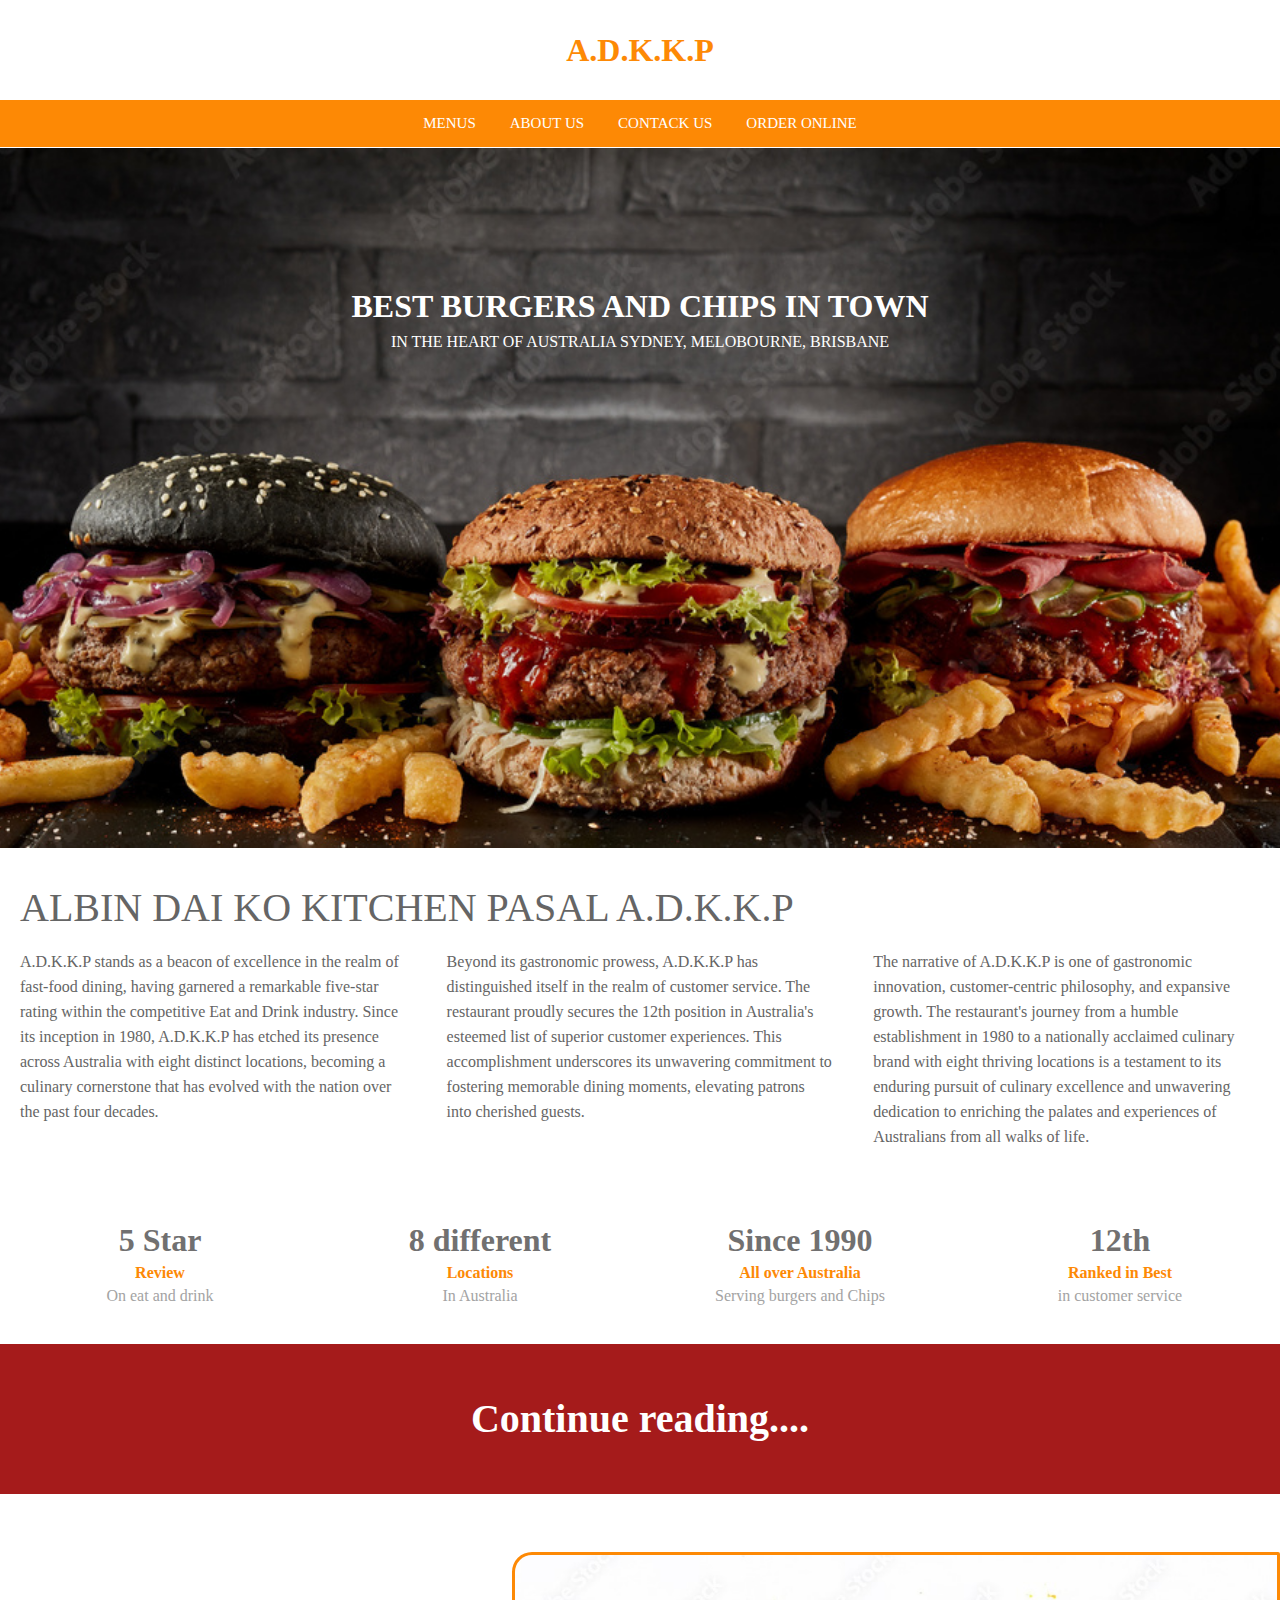
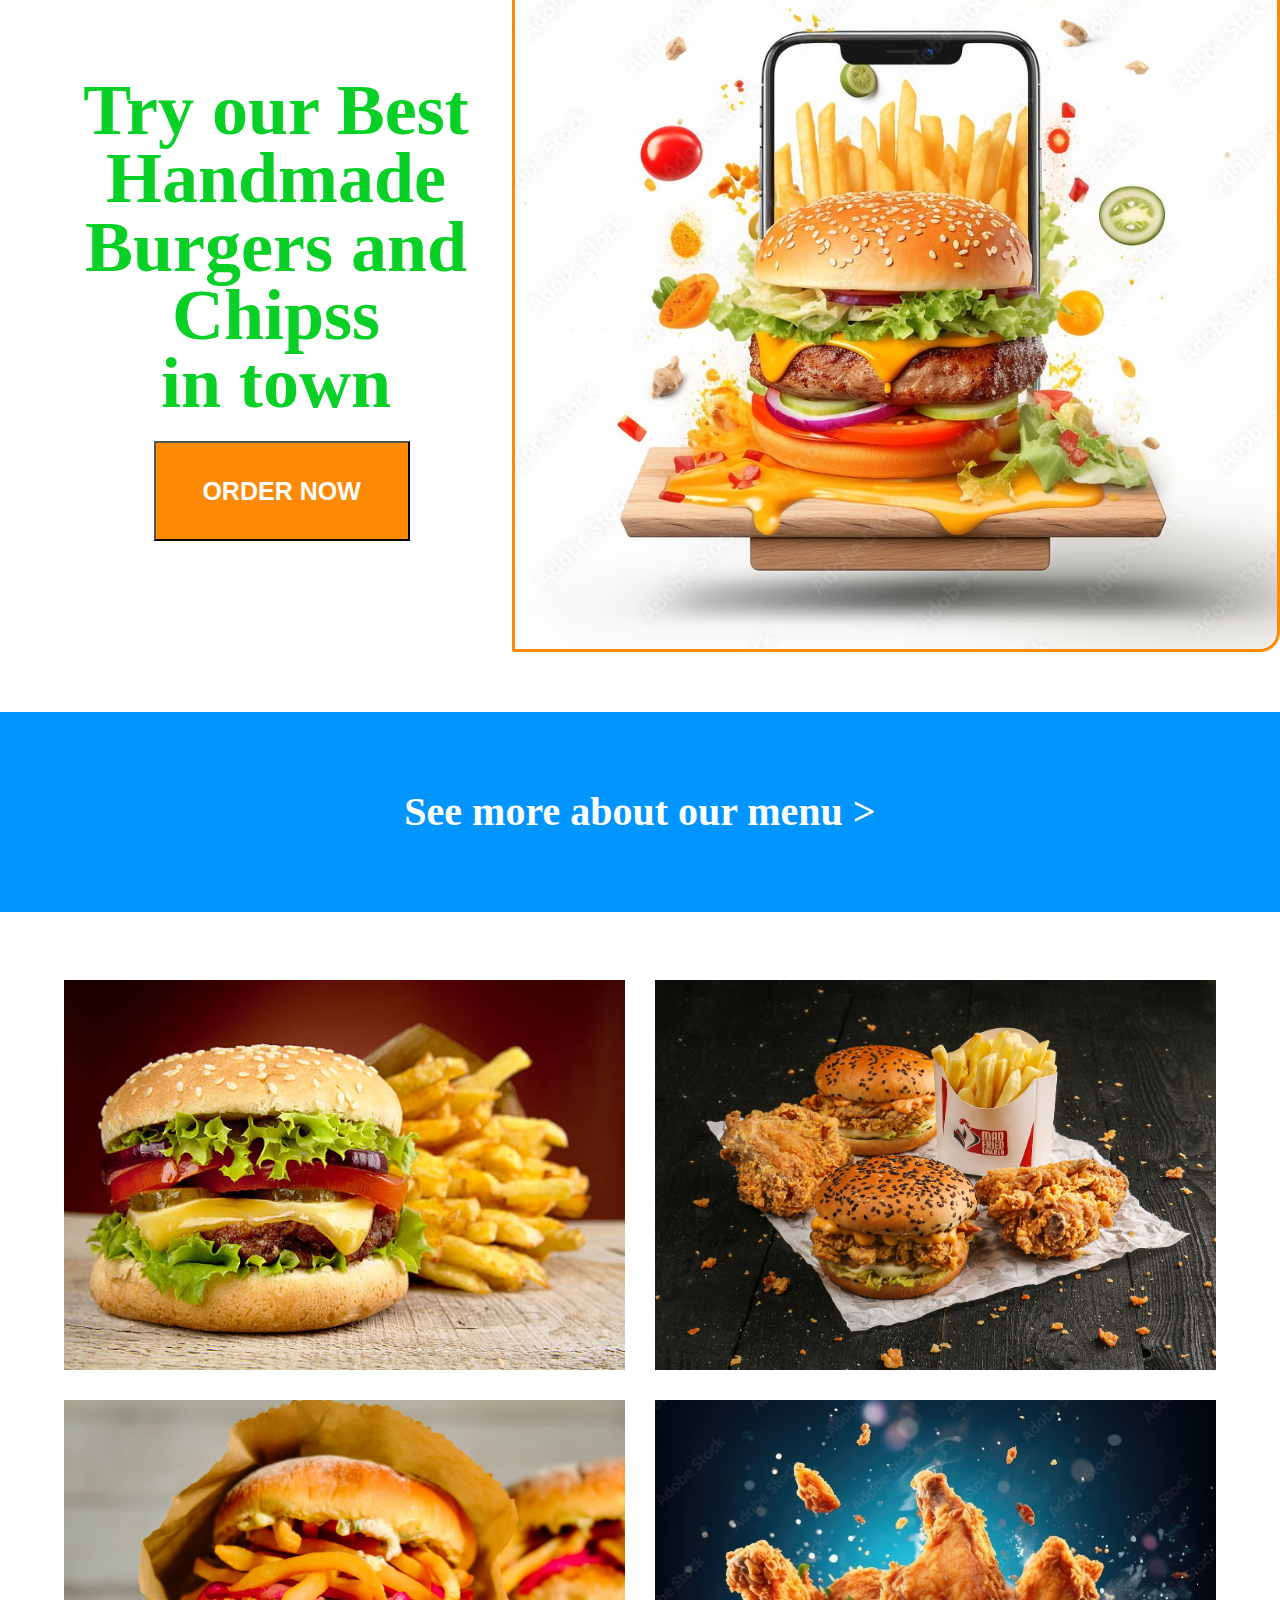
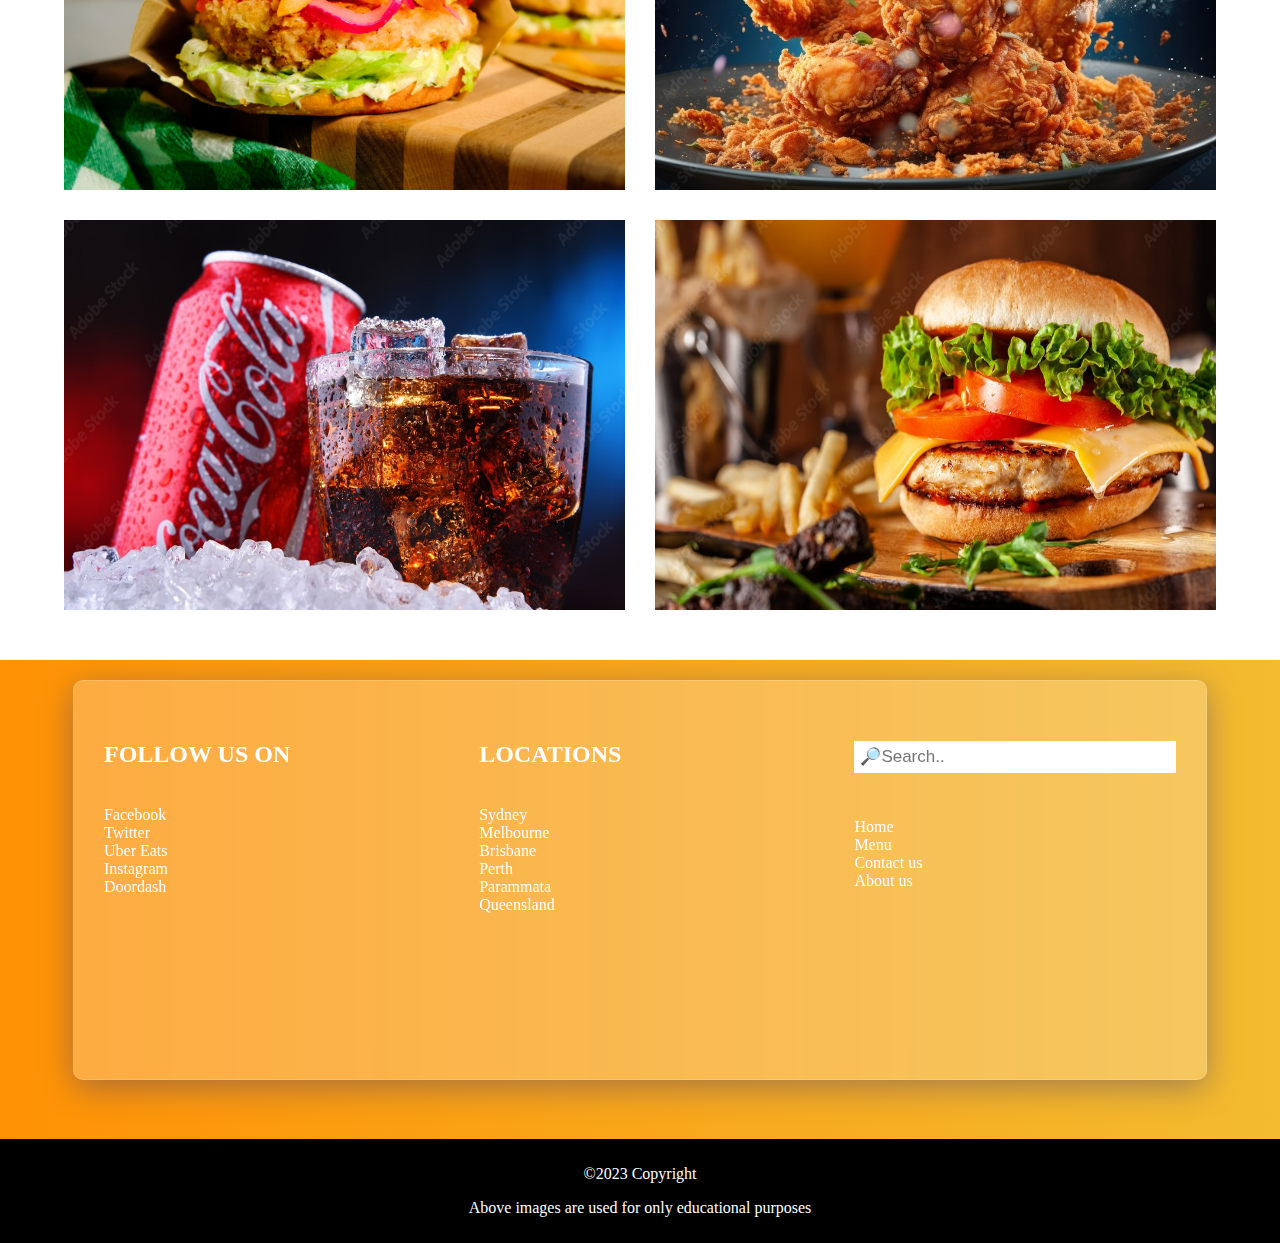
<file: index.html>
<!DOCTYPE html>
<html lang="en">
<head>
    <meta charset="UTF-8">
    <meta name="viewport" content="width=device-width, initial-scale=1.0">
    <link rel="icon" type="icon/png" href="">
    <link rel="stylesheet" type="text/css" href="style.css">
    <title>A.D.M.M.P</title>
</head>
<body>
<div class="container">  
    <header>
        
            <h1 class="logo">A.D.K.K.P</h1>
<div class="navcontainer">
            <nav class="navbar">
              <ul>
                <li><a href="menu.html">MENUS</a></li>
                <li><a href="about.html">ABOUT US</a></li>
                <li><a href="contact.html">CONTACK US</a></li>
                <li> <a href="menu.html">ORDER ONLINE</a></li>
              </ul>
            </nav>
</div>    
    </header>
</div>
<section class="banner">
    <h1 class="quote">BEST BURGERS AND CHIPS IN TOWN</h1>
    <p>IN THE HEART OF AUSTRALIA SYDNEY, MELOBOURNE, BRISBANE</p>
</section>
<br>
<br>
<h1 class="name" style="font-weight: lighter;">ALBIN DAI KO KITCHEN PASAL A.D.K.K.P</h1><br>
    <article>
        <section class="about">
            <p class="textcolumn">A.D.K.K.P stands as a beacon of excellence in the realm of fast-food dining, having garnered a remarkable five-star rating within the competitive Eat and Drink industry. Since its inception in 1980, A.D.K.K.P has etched its presence across Australia with eight distinct locations, becoming a culinary cornerstone that has evolved with the nation over the past four decades.</p>
            <p class="textcolumn">Beyond its gastronomic prowess, A.D.K.K.P has distinguished itself in the realm of customer service. The restaurant proudly secures the 12th position in Australia's esteemed list of superior customer experiences. This accomplishment underscores its unwavering commitment to fostering memorable dining moments, elevating patrons into cherished guests. </p>
            <p class="textcolumn">The narrative of A.D.K.K.P is one of gastronomic innovation, customer-centric philosophy, and expansive growth. The restaurant's journey from a humble establishment in 1980 to a nationally acclaimed culinary brand with eight thriving locations is a testament to its enduring pursuit of culinary excellence and unwavering dedication to enriching the palates and experiences of Australians from all walks of life.</p>
              
            
    </section><br>
        <div class="cards">
            <div class="review">
              <h1 class="stats">5 Star </h1>
              <h4>Review</h4>
              <p>On eat and drink</p>
            </div>
            <div class="review">
              <h1 class="stats">8 different</h1>
              <h4>Locations</h4>
              <p>In Australia</p>
            </div>
            <div class="review">
              <h1 class="stats">Since 1990</h1>
              <h4>All over Australia</h4>
              <p>Serving burgers and Chips</p>
            </div>
            <div class="review">
              <h1 class="stats">12th </h1>
              <h4>Ranked in Best</h4>
              <p>in customer service</p>
            </div>
          </div>
    </article>
</div>
<div class="ban1"><a href="about.html">Continue reading....</a></div>
<br>
<section>
    <div class="styl">
      <div class="img_menu">

      </div>
    <div class="mnu">
      <ul>
    <li><h1>Try our Best </h1></li>
    <li><h1>Handmade</h1></li>
    <li><h1>Burgers and</h1></li>
    <li><h1>Chipss</h1></li>
    <li><h1>in town</h1></li>
    </ul>
    <a href="menu.html"><button class="order">ORDER NOW</button></a>
        </div>
        

    </div>
</section>
<section>
  <div class="banner1"><a href="menu.html">See more about our menu ></a></div>
  <br>
  </section>
<div class="gallery">
  <img src="pictures/3.jpg" alt="burger">
  <img src="pictures/9.jpg" alt="burger">
  <img src="pictures/4.jpg" alt="burger">
  <img src="pictures/8.jpeg" alt="burger">
  <img src="pictures/7.jpeg" alt="burger">
  <img src="pictures/10.jpeg" alt="burger">



</div>
<div class="grad">
    <footer>
      <div class="footerbox">
        <div class="links">
          <h2>FOLLOW US ON</h2><br>
          <a href="">Facebook</a><br>
          <a href=""> Twitter</a><br>
          <a href="">Uber Eats</a><br>
          <a href="">Instagram</a><br>
          <a href="">Doordash</a><br>
        </div>
        <div class="links">
          <h2>LOCATIONS</h2><br>
          <a href="">Sydney</a><br>
          <a href=""> Melbourne</a><br>
          <a href="">Brisbane</a><br>
          <a href="">Perth</a><br>
          <a href="">Parammata</a><br>
          <a href="">Queensland</a><br>
        </div>
        <div class="search">
          
          <input type="text" placeholder="🔎Search..      "><br>
          
    
          <a href="index.html">Home</a><br>
          <a href="menu.html">Menu</a><br>

          <a href="contact.html">Contact us</a><br>
          <a href="about.html">About us</a><br>
        
        </div>
      </div>
    
    </footer>
  </div>
    <div class="copyright">
      <p>&copy;2023 Copyright</p>
      <p>Above images are used for only educational purposes</p>
    </div>
</body>
</html>
</file>
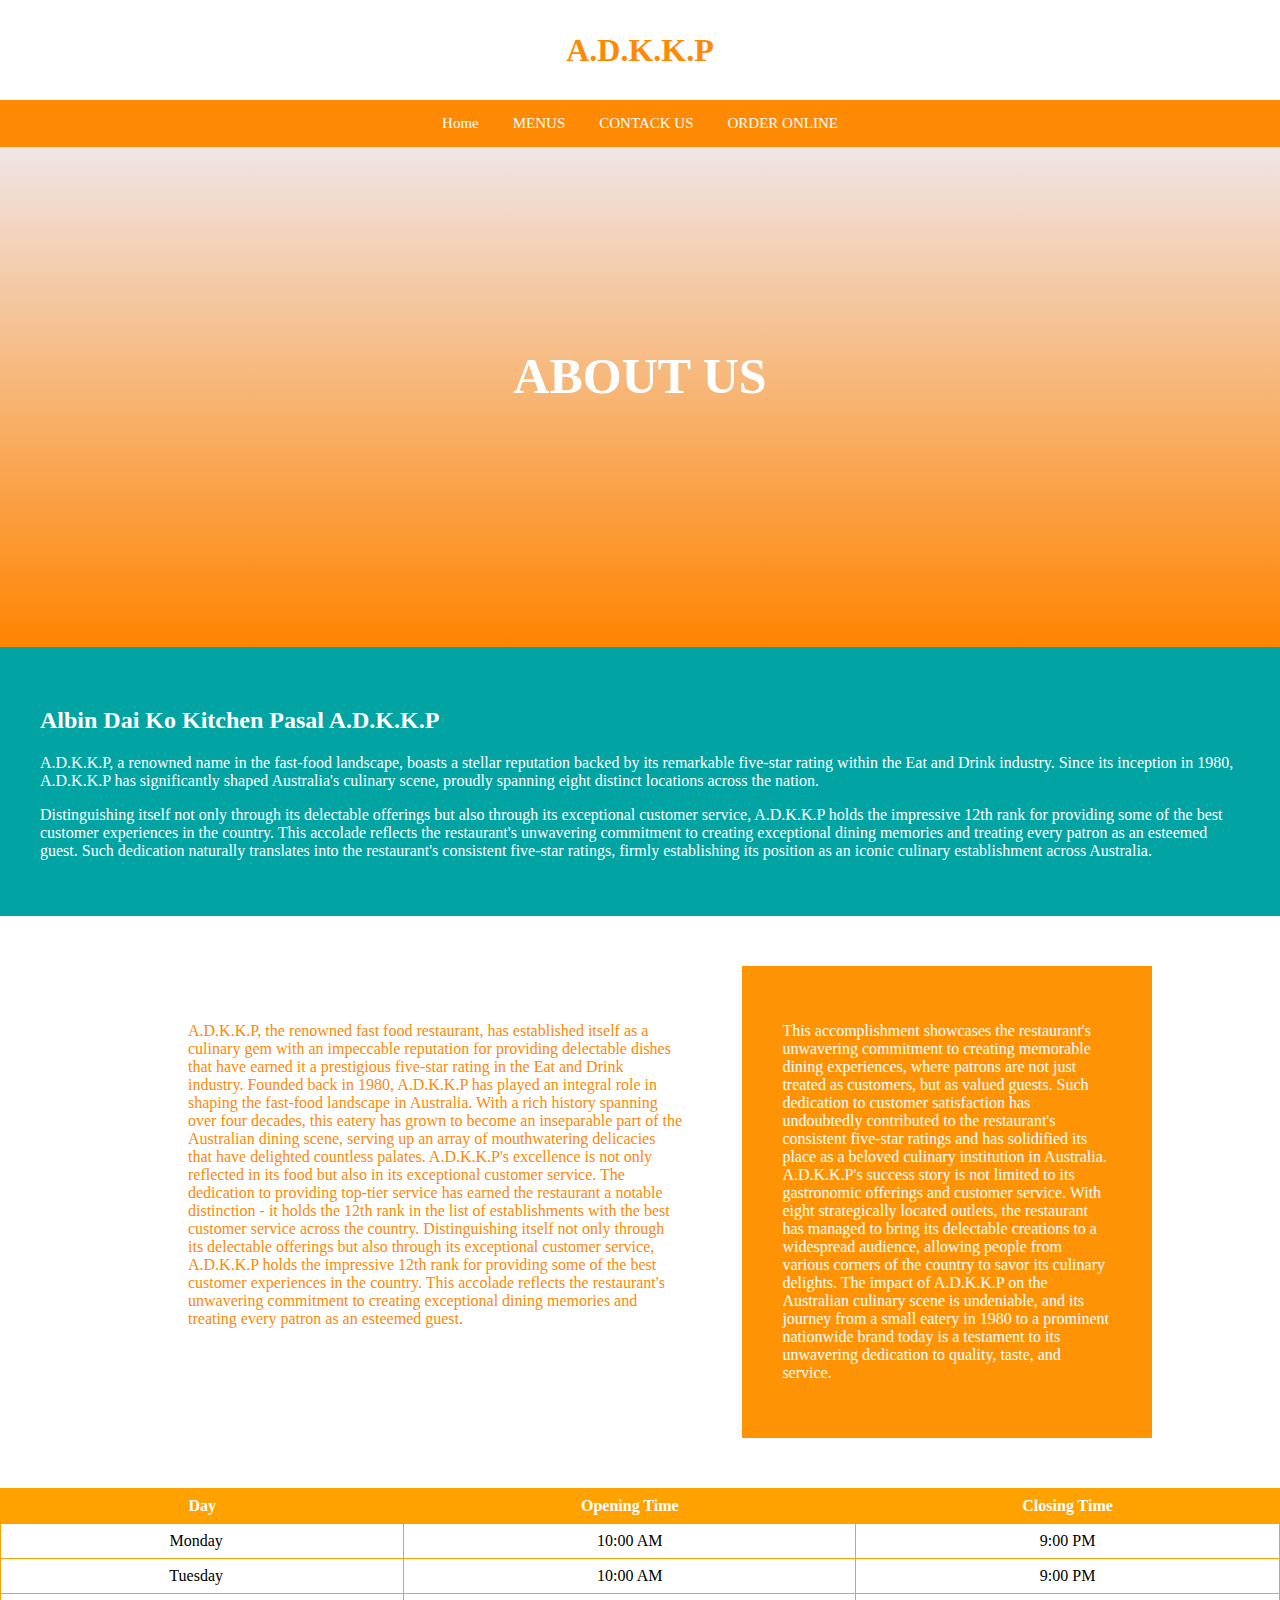
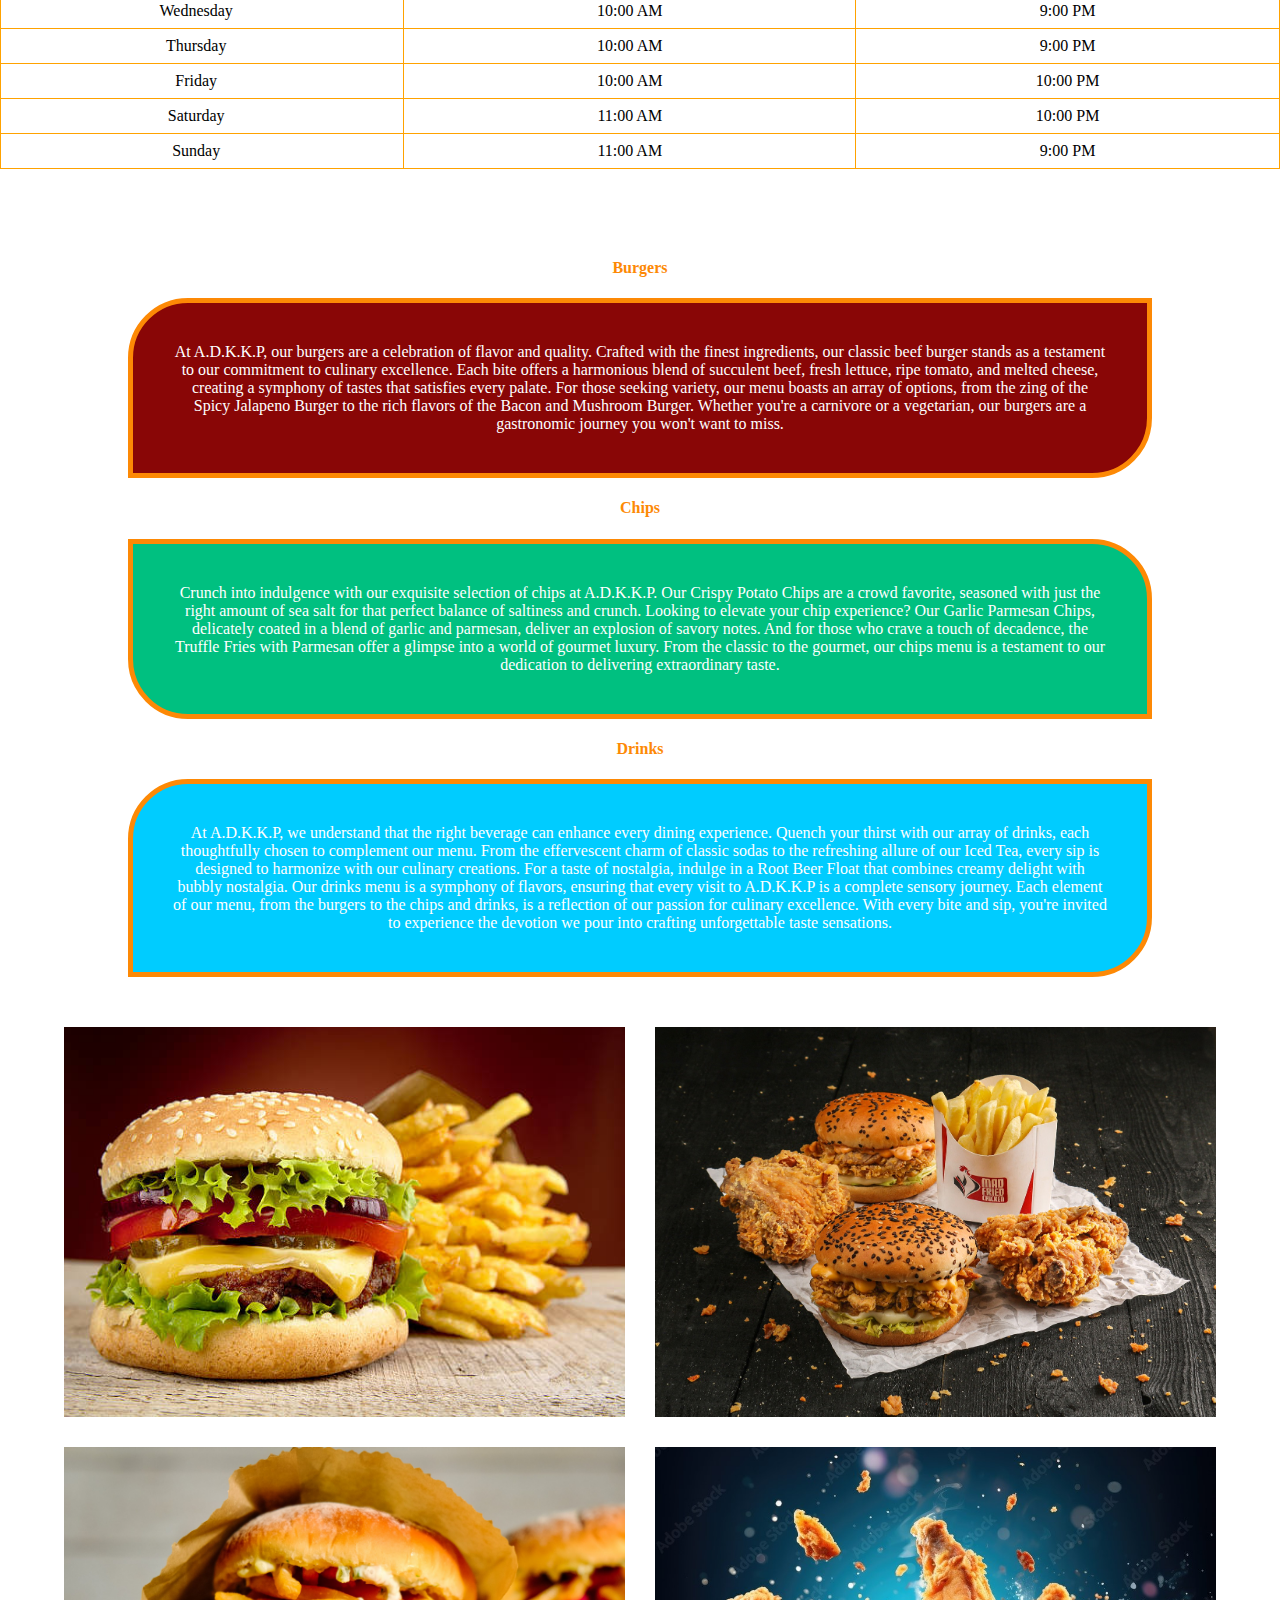
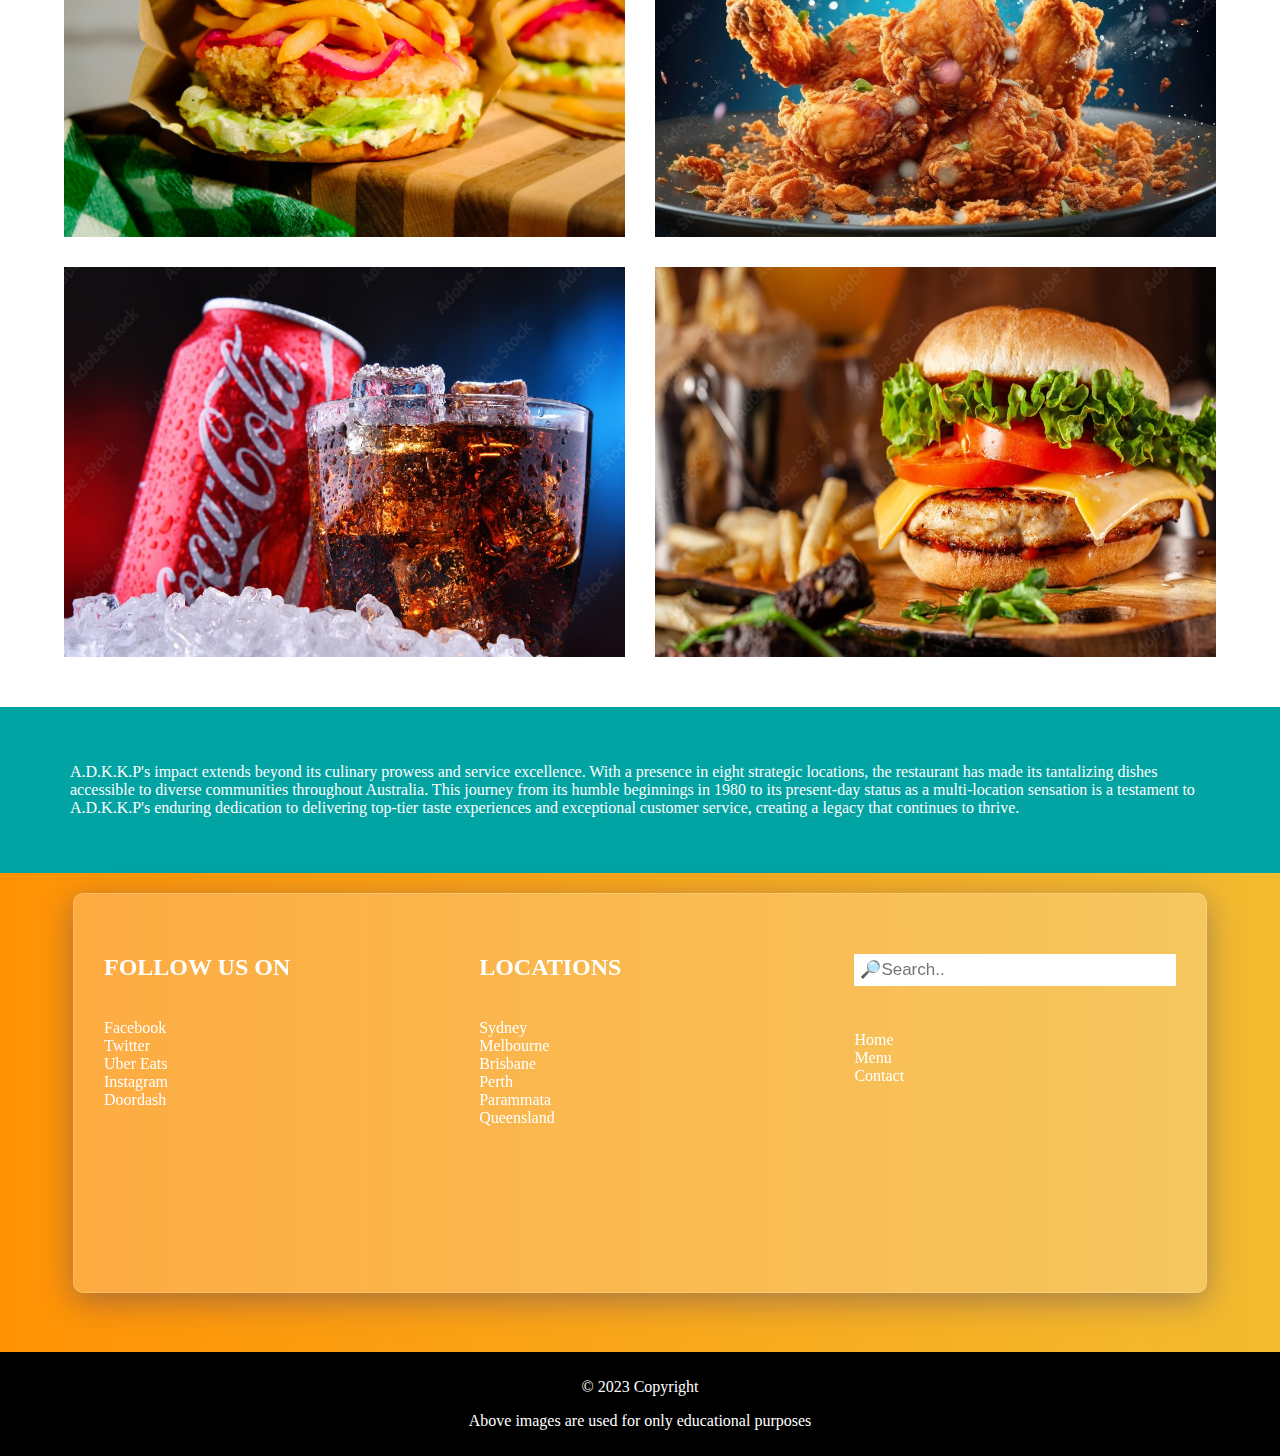
<file: about.html>
<!DOCTYPE html>
<html>
<head>
    <title>About us</title>
    <link rel="stylesheet" type="text/css" href="style.css">
    <style>
        .ban-about{
    margin-top: 0%;
    background-image: linear-gradient(to bottom, rgb(240, 229, 229), rgb(255, 132, 0));
    background-color: rgb(112, 112, 112);
    width: 100%;
    height: 500px;
    background-repeat: no-repeat;
    background-position: bottom;
    background-size: cover;
}
.ban-about h1{
    position: relative;
    top: 30%;
    text-align: center;
    color: white;
    font-size: 50px;
}
.about{
    padding: 40px;
}
section{
    background-color: rgb(1, 163, 163);
    padding-top: 40px;
    padding-bottom: 40px;
    padding-left: 70px;
    padding-right: 70px;
    color: white;
    width: 100%;
}

h4{
    text-align: center;
    color: #fd8905;
}
.page{
text-align: center;
margin-left: 10%;
    width: 80%;
    padding: 40px;
    border: 5px solid #fd8905;
    border-radius: 60px 0px 60px 0px;
    background-color: rgb(137, 6, 6);
    color: rgb(255, 255, 255);
}
.page1{
    text-align: center;
margin-left: 10%;
    width: 80%;
    padding: 40px;
    color: white;
    background-color: rgb(0, 192, 128);
    border: 5px solid #fd8905;
    border-radius: 0px 60px 0px 60px;
}
.page2{
    text-align: center;
margin-left: 10%;
    width: 80%;
    padding: 40px;
    border: 5px solid #fd8905;
    border-radius: 60px 0px 60px 0px;
    background-color: rgb(0, 204, 255);
    color: rgb(255, 255, 255);
}
 
      </style>
      
</head>
<body>
    <div class="container">  
        <header>
            
                <h1 class="logo">A.D.K.K.P</h1>
    <div class="navcontainer">
                <nav class="navbar">
                  <ul>
                    <li><a href="index.html">Home</a></li>

                    <li><a href="menu.html">MENUS</a></li>
                    <li><a href="contact.html">CONTACK US</a></li>
                    <li> <a href="menu.html">ORDER ONLINE</a></li>
                  </ul>
                </nav>
    </div>    
        </header>
    </div>
    
    <section class="ban-about">
        <h1 class="quote">ABOUT US</h1>
    </section>
    <section class="about">

        <h2>Albin Dai Ko Kitchen Pasal A.D.K.K.P</h2>

            <p>A.D.K.K.P, a renowned name in the fast-food landscape, boasts a stellar reputation backed by its remarkable five-star rating within the Eat and Drink industry. Since its inception in 1980, A.D.K.K.P has significantly shaped Australia's culinary scene, proudly spanning eight distinct locations across the nation.</p>
            
            <p>Distinguishing itself not only through its delectable offerings but also through its exceptional customer service, A.D.K.K.P holds the impressive 12th rank for providing some of the best customer experiences in the country. This accolade reflects the restaurant's unwavering commitment to creating exceptional dining memories and treating every patron as an esteemed guest. Such dedication naturally translates into the restaurant's consistent five-star ratings, firmly establishing its position as an iconic culinary establishment across Australia.</p>
    </section>
    <div class="contain">
        <div class="contactbox">

    <div class="contactleft">
        <p>A.D.K.K.P, the renowned fast food restaurant, has established itself as a culinary gem with an impeccable reputation for providing delectable dishes that have earned it a prestigious five-star rating in the Eat and Drink industry. Founded back in 1980, A.D.K.K.P has played an integral role in shaping the fast-food landscape in Australia. With a rich history spanning over four decades, this eatery has grown to become an inseparable part of the Australian dining scene, serving up an array of mouthwatering delicacies that have delighted countless palates.

            A.D.K.K.P's excellence is not only reflected in its food but also in its exceptional customer service. The dedication to providing top-tier service has earned the restaurant a notable distinction - it holds the 12th rank in the list of establishments with the best customer service across the country. Distinguishing itself not only through its delectable offerings but also through its exceptional customer service, A.D.K.K.P holds the impressive 12th rank for providing some of the best customer experiences in the country. This accolade reflects the restaurant's unwavering commitment to creating exceptional dining memories and treating every patron as an esteemed guest. </p>
</div>
    <div class="contactright"> 
        <p> This accomplishment showcases the restaurant's unwavering commitment to creating memorable dining experiences, where patrons are not just treated as customers, but as valued guests. Such dedication to customer satisfaction has undoubtedly contributed to the restaurant's consistent five-star ratings and has solidified its place as a beloved culinary institution in Australia.

            A.D.K.K.P's success story is not limited to its gastronomic offerings and customer service. With eight strategically located outlets, the restaurant has managed to bring its delectable creations to a widespread audience, allowing people from various corners of the country to savor its culinary delights. The impact of A.D.K.K.P on the Australian culinary scene is undeniable, and its journey from a small eatery in 1980 to a prominent nationwide brand today is a testament to its unwavering dedication to quality, taste, and service.</p>
        </div>
</div>
</div>
          
<table class="menu-table">
    <tr>
      <th>Day</th>
      <th>Opening Time</th>
      <th>Closing Time</th>
    </tr>
    <tr>
      <td>Monday</td>
      <td>10:00 AM</td>
      <td>9:00 PM</td>
    </tr>
    <tr>
      <td>Tuesday</td>
      <td>10:00 AM</td>
      <td>9:00 PM</td>
    </tr>
    <tr>
      <td>Wednesday</td>
      <td>10:00 AM</td>
      <td>9:00 PM</td>
    </tr>
    <tr>
      <td>Thursday</td>
      <td>10:00 AM</td>
      <td>9:00 PM</td>
    </tr>
    <tr>
      <td>Friday</td>
      <td>10:00 AM</td>
      <td>10:00 PM</td>
    </tr>
    <tr>
      <td>Saturday</td>
      <td>11:00 AM</td>
      <td>10:00 PM</td>
    </tr>
    <tr>
      <td>Sunday</td>
      <td>11:00 AM</td>
      <td>9:00 PM</td>
    </tr>
  </table>
        

            <h4>Burgers</h4>
                <p class="page">At A.D.K.K.P, our burgers are a celebration of flavor and quality. Crafted with the finest ingredients, our classic beef burger stands as a testament to our commitment to culinary excellence. Each bite offers a harmonious blend of succulent beef, fresh lettuce, ripe tomato, and melted cheese, creating a symphony of tastes that satisfies every palate. For those seeking variety, our menu boasts an array of options, from the zing of the Spicy Jalapeno Burger to the rich flavors of the Bacon and Mushroom Burger. Whether you're a carnivore or a vegetarian, our burgers are a gastronomic journey you won't want to miss.
                </p>
                <h4>Chips</h4>

                <p class="page1">Crunch into indulgence with our exquisite selection of chips at A.D.K.K.P. Our Crispy Potato Chips are a crowd favorite, seasoned with just the right amount of sea salt for that perfect balance of saltiness and crunch. Looking to elevate your chip experience? Our Garlic Parmesan Chips, delicately coated in a blend of garlic and parmesan, deliver an explosion of savory notes. And for those who crave a touch of decadence, the Truffle Fries with Parmesan offer a glimpse into a world of gourmet luxury. From the classic to the gourmet, our chips menu is a testament to our dedication to delivering extraordinary taste.
                </p>
                <h4>Drinks</h4>

               <p class="page2"> At A.D.K.K.P, we understand that the right beverage can enhance every dining experience. Quench your thirst with our array of drinks, each thoughtfully chosen to complement our menu. From the effervescent charm of classic sodas to the refreshing allure of our Iced Tea, every sip is designed to harmonize with our culinary creations. For a taste of nostalgia, indulge in a Root Beer Float that combines creamy delight with bubbly nostalgia. Our drinks menu is a symphony of flavors, ensuring that every visit to A.D.K.K.P is a complete sensory journey.
                
                Each element of our menu, from the burgers to the chips and drinks, is a reflection of our passion for culinary excellence. With every bite and sip, you're invited to experience the devotion we pour into crafting unforgettable taste sensations.</p>
            </p>
                <div class="gallery">
                <img src="pictures/3.jpg" alt="burger">
                <img src="pictures/9.jpg" alt="burger">
                <img src="pictures/4.jpg" alt="burger">
                <img src="pictures/8.jpeg" alt="burger">
                <img src="pictures/7.jpeg" alt="burger">
                <img src="pictures/10.jpeg" alt="burger">
              
              
              
              </div>
           <section>   
            <p>A.D.K.K.P's impact extends beyond its culinary prowess and service excellence. With a presence in eight strategic locations, the restaurant has made its tantalizing dishes accessible to diverse communities throughout Australia. This journey from its humble beginnings in 1980 to its present-day status as a multi-location sensation is a testament to A.D.K.K.P's enduring dedication to delivering top-tier taste experiences and exceptional customer service, creating a legacy that continues to thrive.</p>
          </section>
          






    <div class="grad">
    <footer>
        <div class="footerbox">
          <div class="links">
            <h2>FOLLOW US ON</h2><br>
            <a href="">Facebook</a><br>
            <a href=""> Twitter</a><br>
            <a href="">Uber Eats</a><br>
            <a href="">Instagram</a><br>
            <a href="">Doordash</a><br>
          </div>
          <div class="links">
            <h2>LOCATIONS</h2><br>
            <a href="">Sydney</a><br>
            <a href=""> Melbourne</a><br>
            <a href="">Brisbane</a><br>
            <a href="">Perth</a><br>
            <a href="">Parammata</a><br>
            <a href="">Queensland</a><br>
          </div>
          <div class="search">
            
            <input type="text" placeholder="🔎Search..      "><br>
      
            <a href="index.html">Home</a><br>
            <a href="menu.html">Menu</a><br>
            <a href="contact.html">Contact</a><br>
          
          </div>
    
      
      </footer>
    </div>
      <div class="copyright">
        <p>&copy; 2023 Copyright</p>
        <p>Above images are used for only educational purposes</p>
      </div>
      
</body>
</html>
</file>
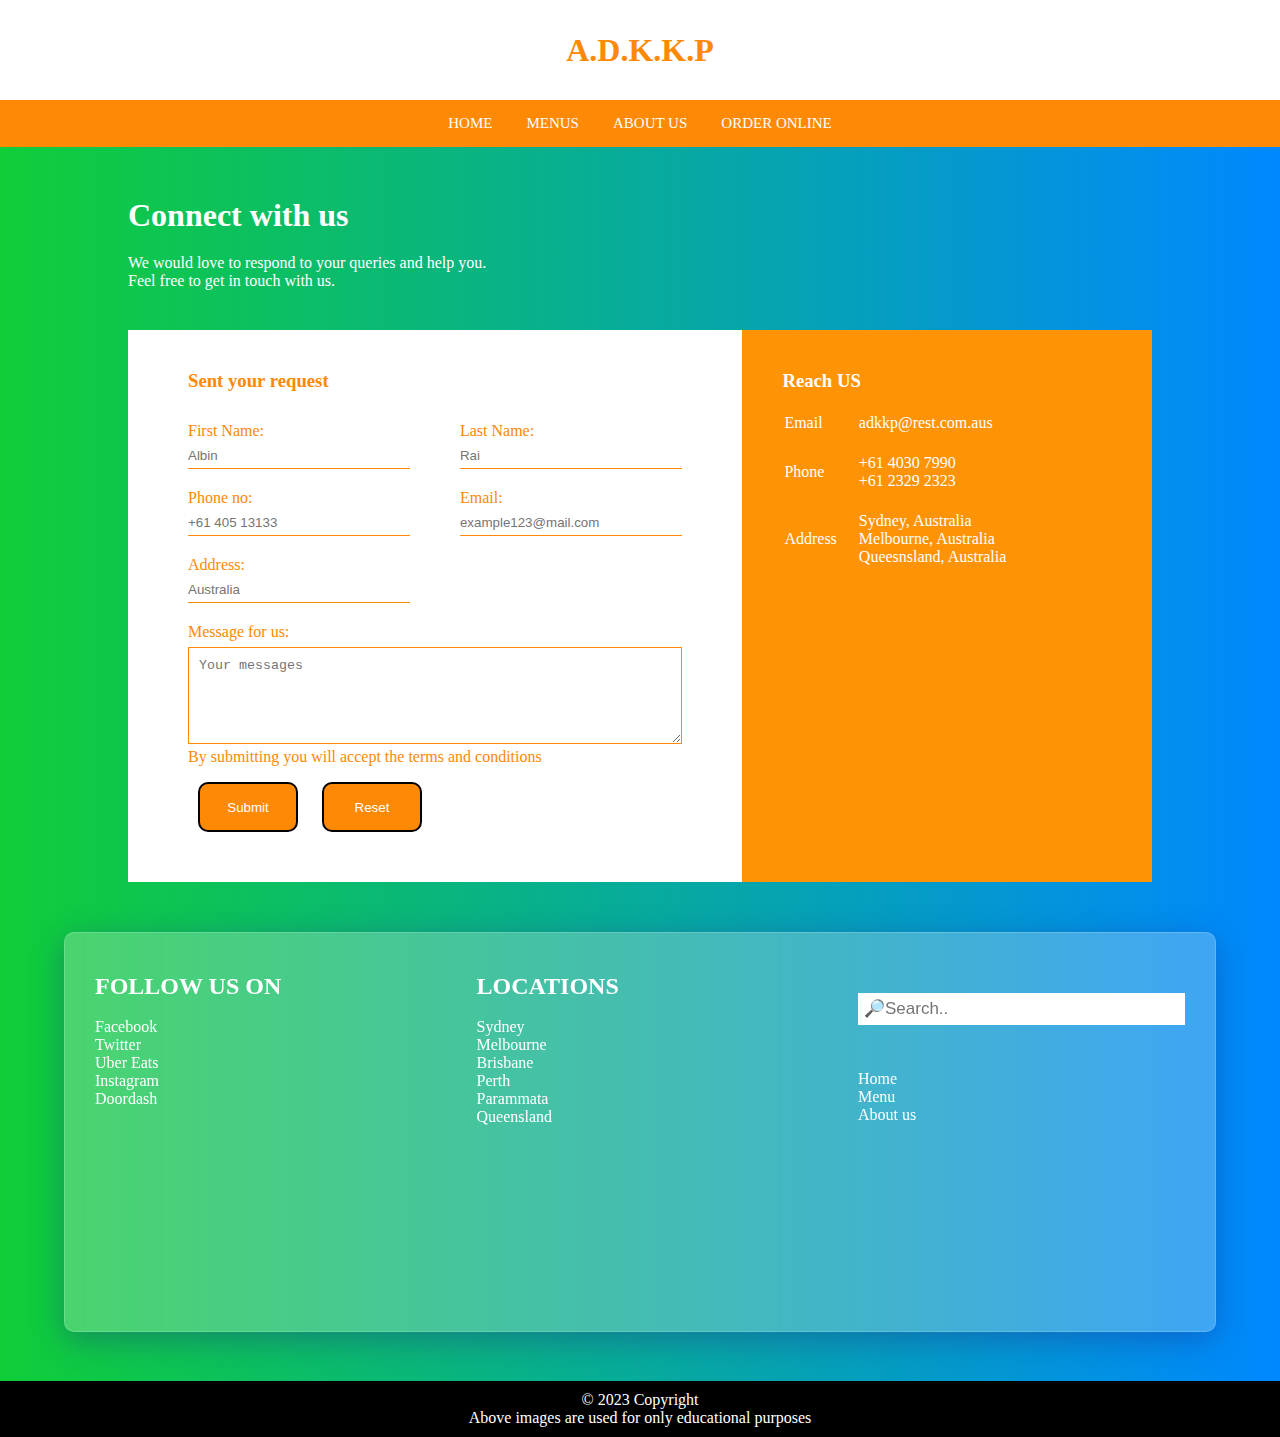
<file: contact.html>
<!DOCTYPE html>
<html lang="en">
<head>
    <meta charset="UTF-8">
    <meta name="viewport" content="width=device-width, initial-scale=1.0">
    <title>Contact</title>
    <link rel="stylesheet" type="text/css" href="style.css">
<style>
  *{
    margin: 0;
    padding: 0;
  }
  
.h1{
    margin-bottom: 10px;

}
.contain p{
    margin-bottom: 40px;
}

body{
  background-image: linear-gradient(to right, rgb(15, 206, 56), rgb(0, 136, 255));
}
</style>
</head>
<body>
    <div class="container">  
        <header>
            
                <h1 class="logo">A.D.K.K.P</h1>
    <div class="navcontainer">
                <nav class="navbar">
                  <ul>
                    <li><a href="index.html">HOME</a></li>

                    <li><a href="menu.html">MENUS</a></li>
                    <li><a href="about.html">ABOUT US</a></li>
                    <li> <a href="menu.html">ORDER ONLINE</a></li>
                  </ul>
                </nav>
    </div>    
        </header>
    </div>

    <div class="contain">
      <h1>Connect with us</h1>
      <p>We would love to respond to your queries and help you.<br> Feel free to get in touch with us.</p>
    <div class="contactbox">
      <div class="contactleft">
      <h3>Sent your request</h3>
      <form>
        <div class="input-row">
          <div class="input-group">
            <label>First Name:</label>
            <input type="text" placeholder="Albin">
          </div>
          <div class="input-group">
            <label>Last Name:</label>
            <input type="text" placeholder="Rai">
          </div>
          </div>
        <div class="input-row">

         <div class="input-group">
            <label>Phone no:</label>
            <input type="tel" placeholder="+61 405 13133">
          </div>
          <div class="input-group">
            <label>Email:</label>
            <input type="email" placeholder="example123@mail.com" required>
          </div>
        </div>

        <div class="input-row">

          <div class="input-group">
            <label>Address:</label>
            <input type="text" placeholder="Australia">
          </div>
        </div>
      
        <label>Message for us:</label>
        <textarea rows="5" placeholder="Your messages"></textarea>
        <div class="inp"><label>By submitting you will accept the terms and conditions</label></div>
        <button type="submit">Submit</button>
        <button type="reset">Reset</button>
      </form>
    </div>

      <div class="contactright"> 
      <h3>Reach US</h3>
      <table>
        <tr>
          <td>Email</td>
          <td>adkkp@rest.com.aus</td>
        </tr>
        <tr>
          <td>Phone</td>
          <td>+61 4030 7990<br>+61 2329 2323</td>
        </tr>
        <tr>
          <td>Address</td>
          <td>
            Sydney, Australia<br>
            Melbourne, Australia<br>
            Queesnsland, Australia<br>
          </td>
        </tr>

      </table>

    </div>
    </div>
    </div>
  
      <footer>
        <div class="footerbox">
          <div class="links">
            <h2>FOLLOW US ON</h2><br>
            <a href="">Facebook</a><br>
            <a href=""> Twitter</a><br>
            <a href="">Uber Eats</a><br>
            <a href="">Instagram</a><br>
            <a href="">Doordash</a><br>
          </div>
          <div class="links">
            <h2>LOCATIONS</h2><br>
            <a href="">Sydney</a><br>
            <a href=""> Melbourne</a><br>
            <a href="">Brisbane</a><br>
            <a href="">Perth</a><br>
            <a href="">Parammata</a><br>
            <a href="">Queensland</a><br>
          </div>
          <div class="search">
            
            <input type="text" placeholder="🔎Search..      "><br>
      
            <a href="index.html">Home</a><br>
            <a href="menu.html">Menu</a><br>
            <a href="about.html">About us</a><br>
          
          </div>
    
      
      </footer>
    </div>
      <div class="copyright">
        <p>&copy; 2023 Copyright</p>
        <p>Above images are used for only educational purposes</p>
      </div>
</body>
</html>
</file>
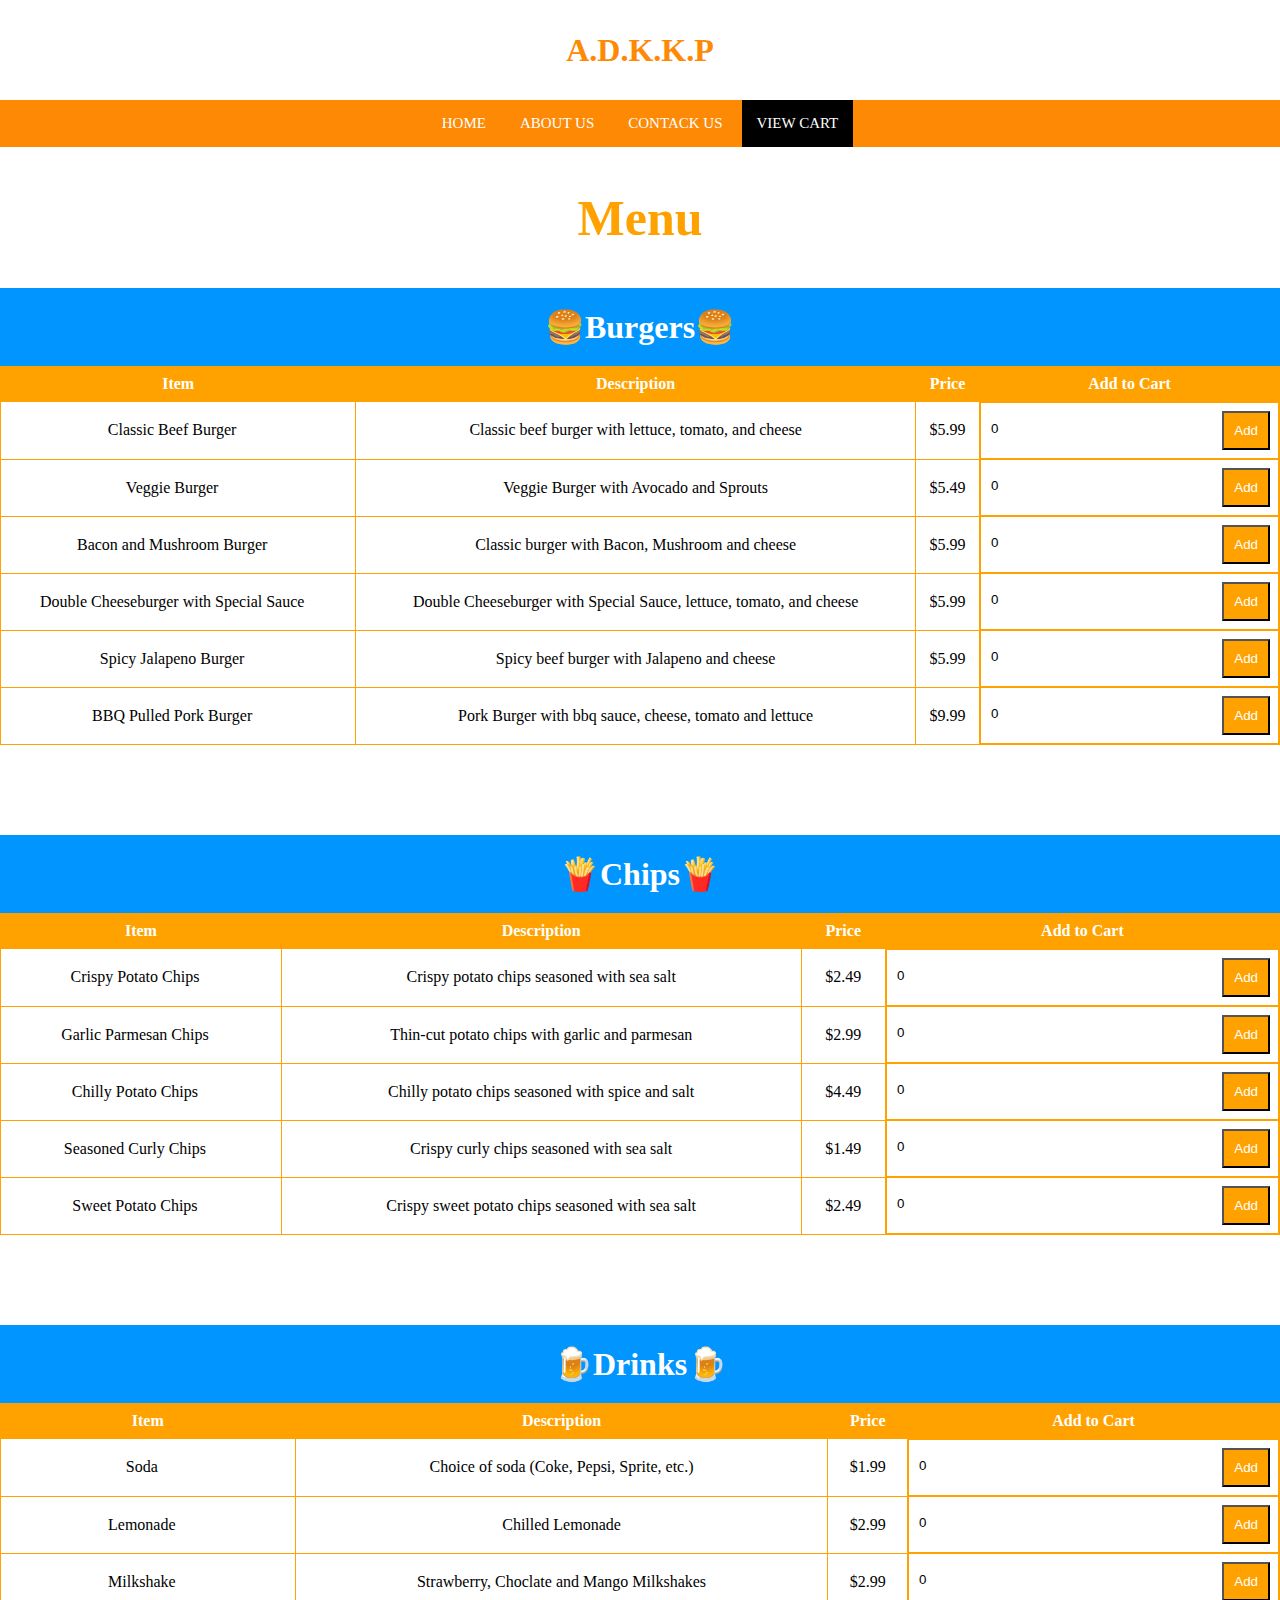
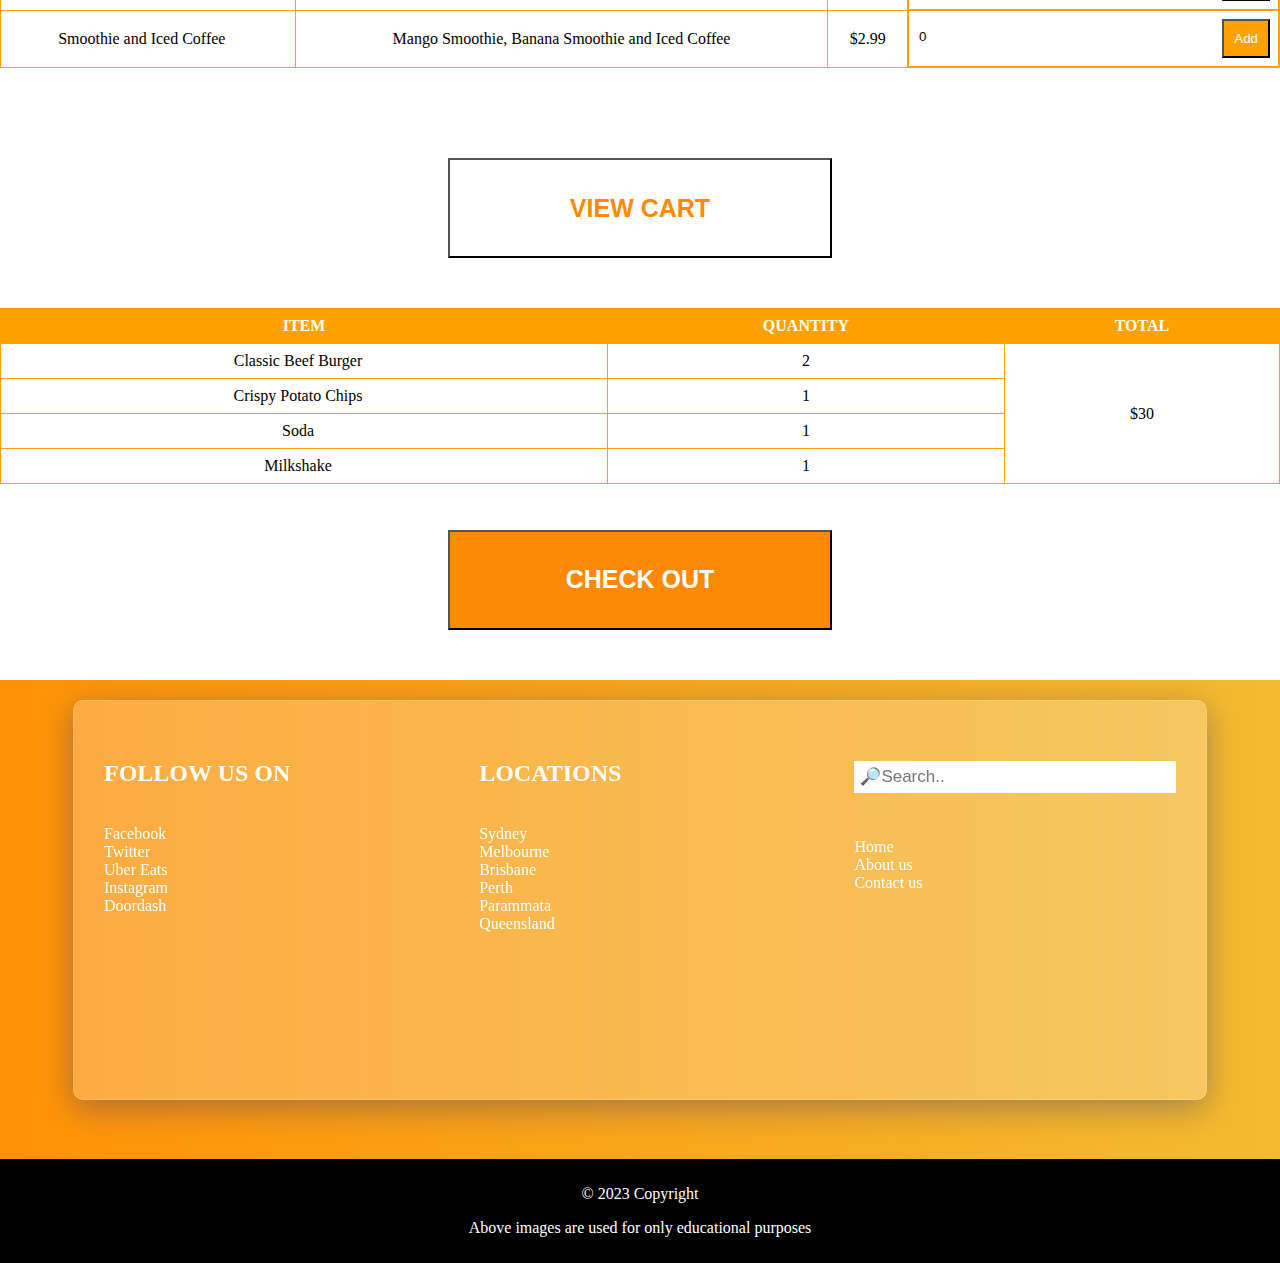
<file: menu.html>
<!DOCTYPE html>
<html>
<head>
    <title>Menus and Order</title>
    <link rel="stylesheet" type="text/css" href="style.css">
<style>
  body{
background-color: rgb(255, 255, 255);
  }

  
 .hed{
    background-color: rgb(0, 149, 255);
    padding: 20px;
    color: rgb(255, 255, 255);
    text-align: center;
    margin-bottom: 0px;
  }
  
    .add-to-cart {
      display: flex;
      align-items: center;
      justify-content: space-between;
    }
.add-to-cart input{
  border: none;
}
button{
  background-color:  #ffa200;
  color: white;
  padding: 10px;
}
button:hover{
  background-color: white;
  color: #ffa200;
}
.out{
  margin-top: -60px;
  margin-left: 35%;
    text-align: center;
    width: 30%;
    height: 100px;
    background-color: #fd8905;
    color: #FFFFFF;
    font-size: 25px;
    font-weight: bold;
    margin-bottom: 50px;
    
}
.cart{
  margin-left: 35%;
    text-align: center;
    width: 30%;
    height: 100px;
    background-color: white;
    color: #fd8905;
    font-size: 25px;
    font-weight: bold;
    margin-bottom: 50px;
    
}
.cart:hover{
  background-color: #fd8905;
    color: #FFFFFF;

}

  </style>
</head>
<body>
  <div class="container">  
    <header>
        
            <h1 class="logo">A.D.K.K.P</h1>
<div class="navcontainer">
            <nav class="navbar">
              <ul>
                <li><a href="index.html">HOME</a></li>
                <li><a href="about.html">ABOUT US</a></li>
                <li><a href="contact.html">CONTACK US</a></li>
                <li> <a href="#cart" style="background-color: black;">VIEW CART</a></li>
              </ul>
            </nav>
</div>    
    </header>
</div>

    

<h2 class="menu">Menu</h2>
<h1 class="hed">🍔Burgers🍔</h1>
<table class="menu-table">
  
  <tr>
    <th>Item</th>
    <th>Description</th>
    <th>Price</th>
    <th>Add to Cart</th>
  </tr>
  <tr>
    <td>Classic Beef Burger</td>
    <td>Classic beef burger with lettuce, tomato, and cheese</td>
    <td>$5.99</td>
    <td class="add-to-cart">
      <input type="number" value="0" min="0">
      <button>Add</button>
    </td>
  </tr>
  <tr>
    <td>Veggie Burger</td>
    <td>Veggie Burger with Avocado and Sprouts</td>
    <td>$5.49</td>
    <td class="add-to-cart">
      <input type="number" value="0" min="0">
      <button>Add</button>
    </td>
  </tr>
  <tr>
    <td>Bacon and Mushroom Burger</td>
    <td>Classic burger with Bacon, Mushroom and cheese</td>
    <td>$5.99</td>
    <td class="add-to-cart">
      <input type="number" value="0" min="0">
      <button>Add</button>
    </td>
  </tr>
  <tr>
    <td>Double Cheeseburger with Special Sauce</td>
    <td>Double Cheeseburger with Special Sauce, lettuce, tomato, and cheese</td>
    <td>$5.99</td>
    <td class="add-to-cart">
      <input type="number" value="0" min="0">
      <button>Add</button>
    </td>
  </tr>
  <tr>
    <td>Spicy Jalapeno Burger</td>
    <td>Spicy beef burger with Jalapeno and cheese</td>
    <td>$5.99</td>
    <td class="add-to-cart">
      <input type="number" value="0" min="0">
      <button>Add</button>
    </td>
  </tr>
  <tr>
    <td>BBQ Pulled Pork Burger</td>
    <td>Pork Burger with bbq sauce, cheese, tomato and lettuce</td>
    <td>$9.99</td>
    <td class="add-to-cart">
      <input type="number" value="0" min="0">
      <button>Add</button>
    </td>
  </tr>
</table>

<h1 class="hed">🍟Chips🍟</h1>
<table class="menu-table">
  
  <tr>
    <th>Item</th>
    <th>Description</th>
    <th>Price</th>
    <th>Add to Cart</th>
  </tr>
  <tr>
    <td>Crispy Potato Chips</td>
    <td>Crispy potato chips seasoned with sea salt</td>
    <td>$2.49</td>
    <td class="add-to-cart">
      <input type="number" value="0" min="0">
      <button>Add</button>
    </td>
  </tr>
  <tr>
    <td>Garlic Parmesan Chips</td>
    <td>Thin-cut potato chips with garlic and parmesan</td>
    <td>$2.99</td>
    <td class="add-to-cart">
      <input type="number" value="0" min="0">
      <button>Add</button>
    </td>
  </tr>

<tr>
  <td>Chilly Potato Chips</td>
  <td>Chilly potato chips seasoned with spice and salt</td>
  <td>$4.49</td>
  <td class="add-to-cart">
    <input type="number" value="0" min="0">
    <button>Add</button>
  </td>
</tr>
<tr>
  <td>Seasoned Curly Chips</td>
  <td>Crispy curly chips seasoned with sea salt</td>
  <td>$1.49</td>
  <td class="add-to-cart">
    <input type="number" value="0" min="0">
    <button>Add</button>
  </td>
</tr>
<tr>
  <td>Sweet Potato Chips</td>
  <td>Crispy sweet potato chips seasoned with sea salt</td>
  <td>$2.49</td>
  <td class="add-to-cart">
    <input type="number" value="0" min="0">
    <button>Add</button>
  </td>
</tr>
</table>

<h1 class="hed">🍺Drinks🍺</h1>
<table class="menu-table">
 
  <tr>
    <th>Item</th>
    <th>Description</th>
    <th>Price</th>
    <th>Add to Cart</th>
  </tr>
  <tr>
    <td>Soda</td>
    <td>Choice of soda (Coke, Pepsi, Sprite, etc.)</td>
    <td>$1.99</td>
    <td class="add-to-cart">
      <input type="number" value="0" min="0">
      <button>Add</button>
    </td>
  </tr>
  <tr>
    <td>Lemonade</td>
    <td>Chilled Lemonade</td>
    <td>$2.99</td>
    <td class="add-to-cart">
      <input type="number" value="0" min="0">
      <button>Add</button>
    </td>
  </tr>
  <tr>
    <td>Milkshake</td>
    <td>Strawberry, Choclate and Mango Milkshakes </td>
    <td>$2.99</td>
    <td class="add-to-cart">
      <input type="number" value="0" min="0">
      <button>Add</button>
    </td>
  </tr>
  <tr>
    <td>Smoothie and Iced Coffee</td>
    <td>Mango Smoothie, Banana Smoothie and Iced Coffee</td>
    <td>$2.99</td>
    <td class="add-to-cart">
      <input type="number" value="0" min="0">
      <button>Add</button>
    </td>
  </tr>
</table>

<a href=""><button class="cart" id="cart">VIEW CART</button></a>


<table class="menu-table">
  <tr>
    <th>ITEM</th>
    <th>QUANTITY</th>
    <th>TOTAL</th>
  </tr>
  <tr>
    <td>Classic Beef Burger</td>
    <td>2</td>
    <td rowspan="4">$30</td>
  </tr>
  <tr>
    <td>Crispy Potato Chips</td>
    <td>1</td>
    </tr>
    <tr>
      <td>Soda</td>
      <td>1</td>
      </tr>
      <tr>
        <td>Milkshake</td>
        <td>1</td>
        </tr>
</table>


<a href=""><button class="out" id="out">CHECK OUT</button></a>



  <div class="grad">
  <footer>
    <div class="footerbox">
      <div class="links">
        <h2>FOLLOW US ON</h2><br>
        <a href="">Facebook</a><br>
        <a href=""> Twitter</a><br>
        <a href="">Uber Eats</a><br>
        <a href="">Instagram</a><br>
        <a href="">Doordash</a><br>
      </div>
      <div class="links">
        <h2>LOCATIONS</h2><br>
        <a href="">Sydney</a><br>
        <a href=""> Melbourne</a><br>
        <a href="">Brisbane</a><br>
        <a href="">Perth</a><br>
        <a href="">Parammata</a><br>
        <a href="">Queensland</a><br>
      </div>
      <div class="search">
        
          <input type="text" placeholder="🔎Search..      "><br>
  
        <a href="index.html">Home</a><br>
        <a href="about.html">About us</a><br>
        <a href="contact.html">Contact us</a><br>

      
      </div>

  
  </footer>
</div>
  <div class="copyright">
    <p>&copy; 2023 Copyright</p>
    <p>Above images are used for only educational purposes</p>
  </div>

</body>
</html>
</file>
<file: style.css>
*{
    box-sizing: border-box;
}
body{
    background-color: white;
    font: 1em Segoe UI;
    margin: auto;
}
.container{
    background-color: white;
    margin: 0%;
}

.logo{
    display: flex;
    align-items: center;
    justify-content: center;
    height: 100px;
    color: #fd8905;
    padding: 10px;
    margin-top: auto;
    text-align: center;
    margin-bottom: auto;

}
.navcontainer{
    margin-top: auto;
    background-color: #fd8905;
}
.navbar{
    width: 100%;
}

.navbar ul{
    list-style: none;
    padding: 0%;
    margin: 0%;
    text-align: center;
}

.navbar a{
    font-size: 15px;
    color: white;
    text-decoration: none;
    text-align: center;
    padding: 15px;
    margin-left: auto;
    margin-right: auto;
    display: block;

}
.navbar a:hover{
    color: #fd8905;
    background-color: rgb(255, 255, 255);
}

.navbar li{
    display: inline-block;
    
}

.banner{
    margin-top: -20px;
    background-image: url(pictures/1.jpeg);
    background-color: rgb(112, 112, 112);
    height: 700px;
    background-repeat: no-repeat;
    background-position: bottom;
    background-size: cover;
}
.banner h1{
    position: relative;
    top: 20%;
    text-align: center;
    color: white;
}
.banner p{
    font-weight: lighter;
    text-align: center;
    color: white;
    position: relative;
    top: 18%;
}

.name{
    padding-left: 20px;
    margin-top: auto;
    margin-bottom: auto;
    font-size: 40px;
    color: rgb(101, 101, 101);
}

.about{
    width: 100%;
}

.textcolumn{
    color: rgb(101, 101, 101);

    margin-top: auto;
    display: block;
    width: 33.33%;
	text-align: left;
	font-weight: lighter;
	line-height: 25px;
	float: left;
	padding-left: 20px;
	padding-right: 20px;

}
.stats {
	color: #717070;
	margin-bottom: 5px;
}
.cards {
	clear: both;
	display: inline-block;
	width: 100%;
	background-color: #FFFFFF;
	padding-bottom: 35px;
}
.review {
	width: 25%;
	text-align: center;
	float: left;
	margin-top: 35px;
}
.cards .review h4 {
	margin: 5px;
	color: #fd8905;
}
.cards .review p {
	margin: 0%;
	color: #A3A3A3;
}

.ban1{
    display: flex;
    justify-content: center;
    align-items: center;
    padding: 20px;
    clear: both;
    text-align: center;
    margin-top: 0%;
    width: 100%;
    height: 150px;
    background-color:rgb(165, 27, 27);
    font-size: 40px;
    font-weight: bold;
    margin-bottom: 40px;

}

.ban1 a{
    text-decoration: none;
    color: rgb(255, 255, 255);
}
.ban1 :hover{
    color: #66d355;
    transform: scale(1.2);
}

.styl{
    clear: both;
    display: inline-block;
    width: 100%;
    height: 700px;
}

.mnu{
    padding-top: 100px;
    width: 40%;
    font-size: 36px;
    line-height: 20px;
    color: #09d027;
}

.mnu li{
    text-align: center;
    list-style-type: none;

}

.mnu li:hover{
color: #fd8905;
}

.order{
    margin-left: 30%;
    text-align: center;
    width: 50%;
    height: 100px;
    background-color: #fd8905;
    color: #FFFFFF;
    font-size: 25px;
    font-weight: bold;
    
}

.order:hover{
    background-color: #ffffff;
    color: #fd8905;

}
    

.img_menu{
    background-image: url(pictures/2.jpeg);
    background-repeat: no-repeat;
    background-size: cover;
    background-position: center;
    width : 60% ;
    float: right;
    padding-right: 10px;
    height: 100%;
    border: 3px solid #fd8905;
    border-radius: 20px 2px;
}
.banner1{
    display: flex;
    justify-content: center;
    align-items: center;
    padding: 20px;
    clear: both;
    text-align: center;
    margin-top: 60px;
    width: 100%;
    height: 200px;
    background-color:rgb(0, 149, 255);
    font-size: 40px;
    font-weight: bold;

}

.banner1 a{
    text-decoration: none;
    color: rgb(255, 255, 255);
}
.banner1 :hover{
    color: #fd8905;
    transform: scale(1.2);
}

.gallery{
    margin: 50px auto 50px;
    width: 90%;
    display: grid;
    grid-template-columns: repeat(auto-fit, minmax(400px, 2fr));
    grid-gap: 30px;
}
.gallery img{
    width: 100%;
    height: 390px;
}

.gallery img:hover{
    transform:scale(0.8) rotate(-5deg);
    border-radius: 30px;
    box-shadow: 0 32px 7px #b0afaf;
}
footer{
    margin: 50px auto 50px;

    clear: both;
    background-image: linear-gradient(to right, red, yellow);
    padding: 30px;
    margin-top: 10px;
    width: 90%;
    height: 400px;
    border: 1px solid black;
    background: rgba( 251, 243, 243, 0.25 );
box-shadow: 0 8px 32px 0 rgba( 31, 38, 135, 0.37 );
backdrop-filter: blur( 10.5px );
-webkit-backdrop-filter: blur( 10.5px );
border-radius: 10px;
border: 1px solid rgba( 255, 255, 255, 0.18 );
}
.footerbox{
 color: rgb(255, 255, 255);
 display: inline-block;
 width: 100%;


}
.links{
    margin-top: 10px;
    width: 35%;
    float: left;
}
.links a{
    color: rgb(255, 255, 255);
    text-decoration: none;
}
.links a:hover{
    color: #1c1b1b;
}

.search input[type=text]{

    width: 30% ;
    padding: 6px;
    border: 1px;
    margin-top: 30px;
    margin-bottom: 45px;
    font-size: 17px;
}
.search a{
    text-decoration: none;
    color: rgb(255, 255, 255);
}

.search a:hover{
    color: #151515;

}
.grad{
    padding: 10px;
    background-image: linear-gradient(to right, rgb(255, 146, 4), rgb(243, 187, 48));
}

.copyright{
    background-color: rgb(0, 0, 0);
    color: white;
    text-align: center;
    margin-top: -1px;
    margin-bottom: 0%;
    padding:10px;
}








/*Contact*/









.contain{
    width: 80%;
    margin: 50px auto;
}
.contain h1{
    color: white;
    margin-bottom: 20px;
}
.contain p{
    color:hsl(0, 0%, 100%);
}

.contactbox .contactleft h3{
    color: #fd8905;
    margin-bottom: 30px;
    font-weight: 600;
}

.contactbox{
    background: rgb(255, 255, 255);
    display: flex;
}
.contactleft{

    flex-basis: 60%;
    padding: 40px 60px;
}
.contactleft p{
    color:#fd8905;
}
.contactright{
    flex-basis: 40%;
    padding: 40px;
    background-color: rgb(255, 147, 6);
}
.input-row{
    display: flex;
    justify-content: space-between;
    margin-bottom: 20px;
}
.input-row .input-group{
    flex-basis: 45%;
}
input{
    width: 100%;
    border: none;
    border-bottom: 1px solid #fd8905;
    outline: none;
    padding-bottom: 5px;
}
.inp input{
    position: relative;
    bottom: 25px;
}
textarea{
    width: 100%;
    border: 1px solid #fd8905;
    outline: none;
    padding: 10px;
}
label{
    margin-bottom: 6px;
    display: block;
    color: #fd8905;
}
form button{
    width: 100px;
    height: 50px;
    outline: none;
    margin: 10px;
    background: #fd8905;
    color: white;
    padding: 10px;
    border: 2px solid black;
    border-radius: 10px;
}
form button:hover{
    background-color: #FFFFFF;
    color: #fd8905;

}
.contactright{
    color: white;
}
 table tr td:first-child{
    padding-right: 20px;
 }

table tr td{
    padding-top: 20px;
}




/*Menu*/
.menu{
    text-align: center;
    font-size: 50px;
    font-weight: 600;
    color: #ffa200;
}

.menu-table {
    text-align: center;
    width: 100%;
    margin: auto;
    margin-bottom: 90px;
  }
  .menu-table, .menu-table th, .menu-table td {
    border: 1px solid  #ffa200;
    padding: 8px;
    text-align: center;
    border-collapse: collapse;
  }
  .menu-table th {
    background-color:  #ffa200;
    color: white;
  }


/*Screen adjust*/
@media screen and (max-width: 600px){
    .navbar li{
        display: block;
    }
    .textcolumn{
        padding-left: 20px;
        width: 100%;
        float: none;
      }
    .cards{
        display: inline-block;
        width: 100%;

    }
    .review{
        float: left;
        width: 50%;
    }
    .mnu{
        font-size: 30px;
    }
    .banner1{
        font-size: 25px;
        height: 90px;
    }
    footer{
        height: auto;
        width: auto;
    }
    .footerbox{
        width: 100%;
        text-align: center;
        display: block;
    }
    .links{
        margin-top: 10px;
        margin-bottom: 20px;
        width: auto;
        float: none;
    }
 
    .search input[type=text]{
    width: auto;
    }
    .links h2{
        color: #000000;
        padding-top: 10px;
        margin-bottom: 20px;
    }
    
  }

  @media screen and (max-width: 900px){
        .img_menu{
            display: block;
            float: none;
            width: 100%;
            border-radius: 0px;
        }
        .mnu{
            overflow: hidden;
            clear: both;
            padding: 0%;
            width: 100%;
            text-align: center;
        }
        .order{
           width: 40%;
           margin-left: 50px;
        }
        .contactbox{
        
            display: block;
        }
	  .contain{
width: 95%;
        
    }
</file>
